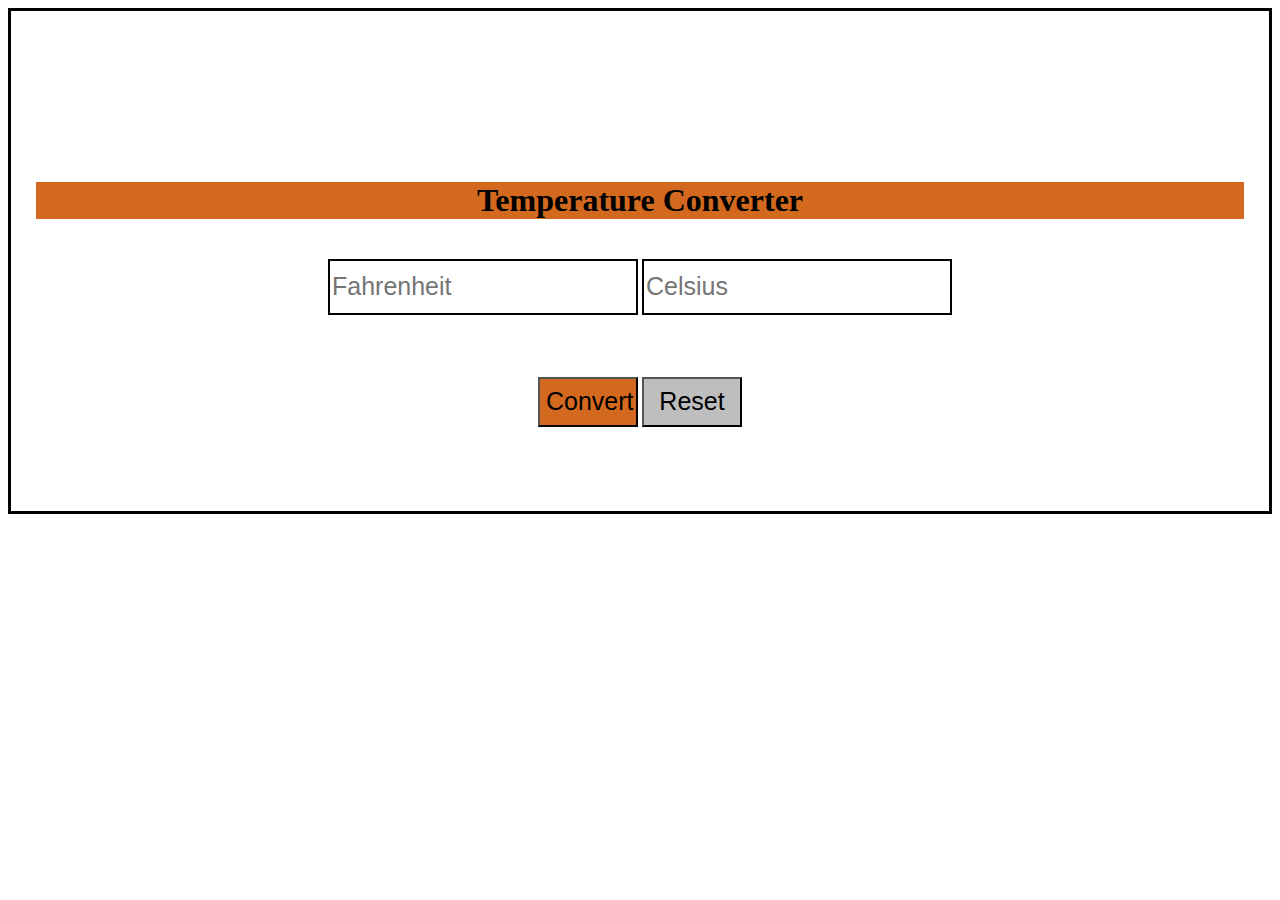
<file: Task 3/index.html>
<!DOCTYPE html>
<html lang="en">
<head>
    <meta charset="UTF-8">
    <meta http-equiv="X-UA-Compatible" content="IE=edge">
    <meta name="viewport" content="width=device-width, initial-scale=1.0">
    <title>Temperature Converter</title>
    <link rel="stylesheet" type="text/css" href="style.css">
</head>
<body>
    <div class="cal">

        <div class="head">
            <h1>Temperature Converter</h1>
        </div>
        <br>
    
        <div class="temp">
            <input type="number" id="fahrenheit" placeholder="Fahrenheit" name="f" value="" />
            <input type="number" id="celsius" placeholder="Celsius" name="c" value="" />
        </div>
        <br>
    
        <div class="ans">
            <button id="convert">Convert</button>
            <button id="reset">Reset</button>
        </div>

    </div>

    <script>
        document.getElementById('convert').onclick = tempConvert;
document.getElementById('reset').onclick = clearForm;

function tempConvert() {
    
    var fahrenheit = document.getElementById("fahrenheit").value;
    var celsius = document.getElementById("celsius").value;
    
  if (fahrenheit != '') {
        celsius = (parseFloat(fahrenheit) - 32) / 1.8;
    } else {
        fahrenheit = (parseFloat(celsius) * (9/5)) + 32;
    } 
  


    document.getElementById('fahrenheit').value = parseFloat(fahrenheit).toFixed(1);
    document.getElementById('celsius').value = parseFloat(celsius).toFixed(1);
}


function clearForm() {
    document.getElementById('fahrenheit').value = '';
    document.getElementById('celsius').value = '';
} 

    </script>
</body>
</html>
</file>
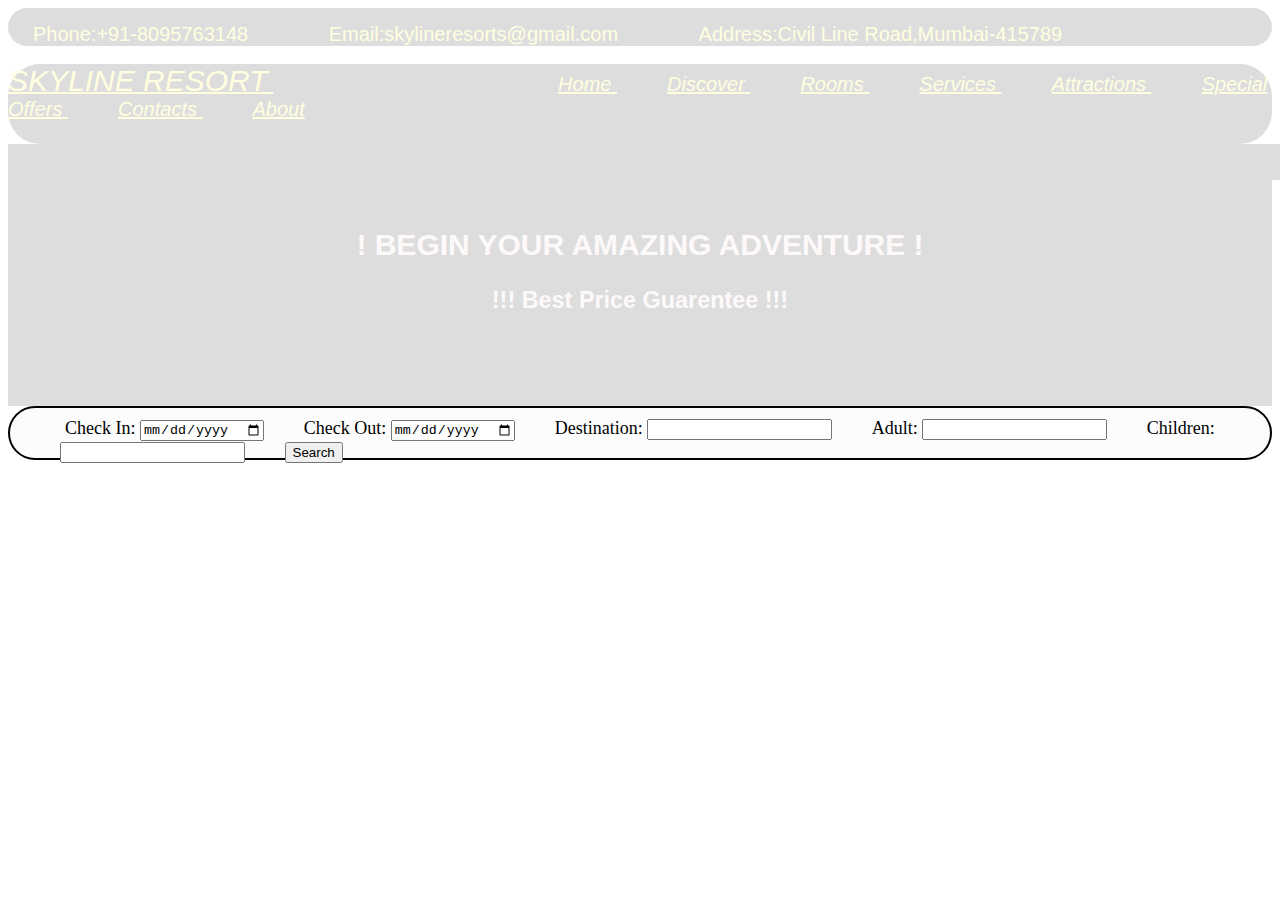
<file: TASK1/index.html>
<html>

<head>
    <title>Prathamesh</title>
    <link rel="stylesheet" type="text/css" href="style.css">
</head>

<body>
    
    <body style="background-color: none;">
        <div class="Header">
            <a class="no">Phone:+91-8095763148</a>
            <a class="emails">Email:skylineresorts@gmail.com</a>
            <a class="patta">Address:Civil Line Road,Mumbai-415789</a>
        </div>
        <br>
        <div class="Heading">
            <a class="name">SKYLINE RESORT</a>
            <a class="Home1"><a url="www.google.com">Home</a>
                <a class="Home2"><a url="www.google.com">Discover</a>
                    <a class="Home3"><a url="www.google.com">Rooms</a>
                        <a class="Home4"><a url="www.google.com">Services</a>
                            <a class="Home5"><a url="www.google.com">Attractions</a>
                                <a class="Home6"><a url="www.google.com">Special Offers</a>
                                    <a class="Home7"><a url="www.google.com">Contacts</a>
                                        <a class="Home8"><a url="www.google.com">About</a>
                                        <br><br> 
        </div>

    


        <div class="Log">
            <input type = "button" value = "Sign Up" onclick = "www.google.com">
            <input type = "button" value = "Login" onclick = "www.google.com">
        </div>

        <div class="Middle_Font">
            <br>
            <h2>! BEGIN YOUR AMAZING ADVENTURE !</h2>
            <h3>!!! Best Price Guarentee !!!</h3>
            <br><br><br>
        </div>

        <div class="Booking">
            
            <span class="but1">
                <label for="checkin">Check In:</label>
                <input type="date" id="checkin" name="checkin">
            </span>
            <span class="but2">
            <label for="checkout">Check Out:</label>
            <input type="date" id="checkout" name="checkout">
            </span>
            <span class="but3">
                <label for="Destination">Destination:</label>
                <input type="text" id="Destination" name="Destination"> 
            </span>

            <span class="but4">
                <label for="Adult">Adult:</label>
                <input type="number" id="Adult" name="Adult"> 
            </span>

            <span class="but5">
                <label for="Children">Children:</label>
                <input type="number" id="Children" name="Children"> 
            </span>

            <span class="but6">
                <label for="Go"></label>
                <input type="button" value="Search" id="Go" name="Go"> 
            </span>

            
        </div>


    </body>

</html>
</file>
<file: Task 3/style.css>
.cal {
    padding: 25px;
    padding-top: 150px;
    
    padding-bottom: 150px;
    

  
    height: 200px;
    

    border: 3px solid black;
  
}

.head {
    
    background-color: chocolate;
    text-align: center;
   
    
     
}

.temp {
    text-align: center;
    height: 50px;   
}

.ans {
    text-align: center;
    padding-top: 50px;
    
}

#fahrenheit {
    font-size: 25px;
    width: 25%;
    height: 50px;
    
    border: 2px solid black;
}

#celsius {
    font-size: 25px;
    height: 50px;
    border: 2px solid black;
    width: 25%;
}

#convert {
    size: 15px;
    width: 100px;
    height: 50px;
    background-color: chocolate;
    font-size: 25px;
}

#reset {
    size: 15px;
    width: 100px;
    height: 50px;
    background-color: rgba(128, 128, 128, 0.514);
    font-size: 25px;
}
</file>
<file: TASK1/style.css>
.Heading {
    padding-top: 0;
    font-size: 20;
    font-style: italic;
    font: 200;
    background-color: rgba(0, 0, 0, 0.132);
    color:lightyellow;
    cursor: pointer;
    border-radius: 2rem;
    font-family: Arial, Helvetica, sans-serif;
    text-decoration: none;
    text-decoration: underline;
}

.Header {
    background-color: none;
    padding-top: 15;
    background-color: rgba(0, 0, 0, 0.132);
    border-radius: 2rem;
    font-size: 20;
    padding-bottom: 0;
    color: lightyellow;
    font: 200;
    cursor: pointer;
    font-family:'Gill Sans', 'Gill Sans MT', Calibri, 'Trebuchet MS', sans-serif;
    text-decoration: none;
   
}

.no {
    padding-left: 25;
    padding-right: 50;
}

.emails {
    padding-left: 25;
    padding-right: 50;
}

.patta {
    padding-left: 25;
    padding-right: 50;
}


.Middle_Font {
    text-align: center;
    text-decoration: underline;
    font-size: 20;
    text-decoration: dotted;
    font-family:Verdana, Geneva, Tahoma, sans-serif;
    color: rgb(253, 249, 249);
    background-color: rgba(0, 0, 0, 0.132);
    background-color: none;
    
    font-family: 'Gill Sans', 'Gill Sans MT', Calibri, 'Trebuchet MS', sans-serif;

}

.Booking {
    
    font-size: 18;
    
    font-family: Georgia, 'Times New Roman', Times, serif;
    border: 2px solid black;
    border-radius: 2rem;
    color:black;
    padding-left: 50px;
    padding-top: 10px;
    height: 40;
    justify-content: space-between;
    
    background-color: rgba(250, 250, 250, 0.534);
}


.Home1 {
    padding-left: 235;
    padding-right: 50;
    color: black;
    text-decoration: dotted;
}

.Home2 {
    padding-right: 50;
}

.Home3 {
    padding-right: 50;
}

.Home4 {
    padding-right: 50;
}

.Home5 {
    padding-right: 50;
}

.Home6 {
    padding-right: 50;
}

.Home7 {
    padding-right: 50;
}

.Home8 {
    padding-right: 50;
}



body {
    background-image: url(https://travelfreak.com/wp-content/uploads/2021/12/best-hotel-booking-websites-1.jpg);
    background-repeat: no-repeat;
    background-attachment: fixed;
    background-size: cover;
}



.name {
    font-size: 30;
    font-family:Impact, Haettenschweiler, 'Arial Narrow Bold', sans-serif;
    
}

.Log {
    background-color: rgba(0, 0, 0, 0.132);
    border: none;
    color: white;
    width: 150px;
    height: 35px;
    padding-top: 1px;
    padding-left: 1350px;
    text-align: right;
    text-decoration: none;
    font-family: 'Segoe UI', Tahoma, Geneva, Verdana, sans-serif;
    display: inline-block;
    font-size: 16px;
    text-align: right;
  }

  .but1 {
    padding-left: 5px;
    padding-right: 35px;
  }

  .but3 {
    padding-left: 35px;
  }

  .but4 {
    padding-left: 35px;
  }

  .but5 {
    padding-left: 35px;
  }

  .but6 {
    padding-left: 35px;
  }
</file>
